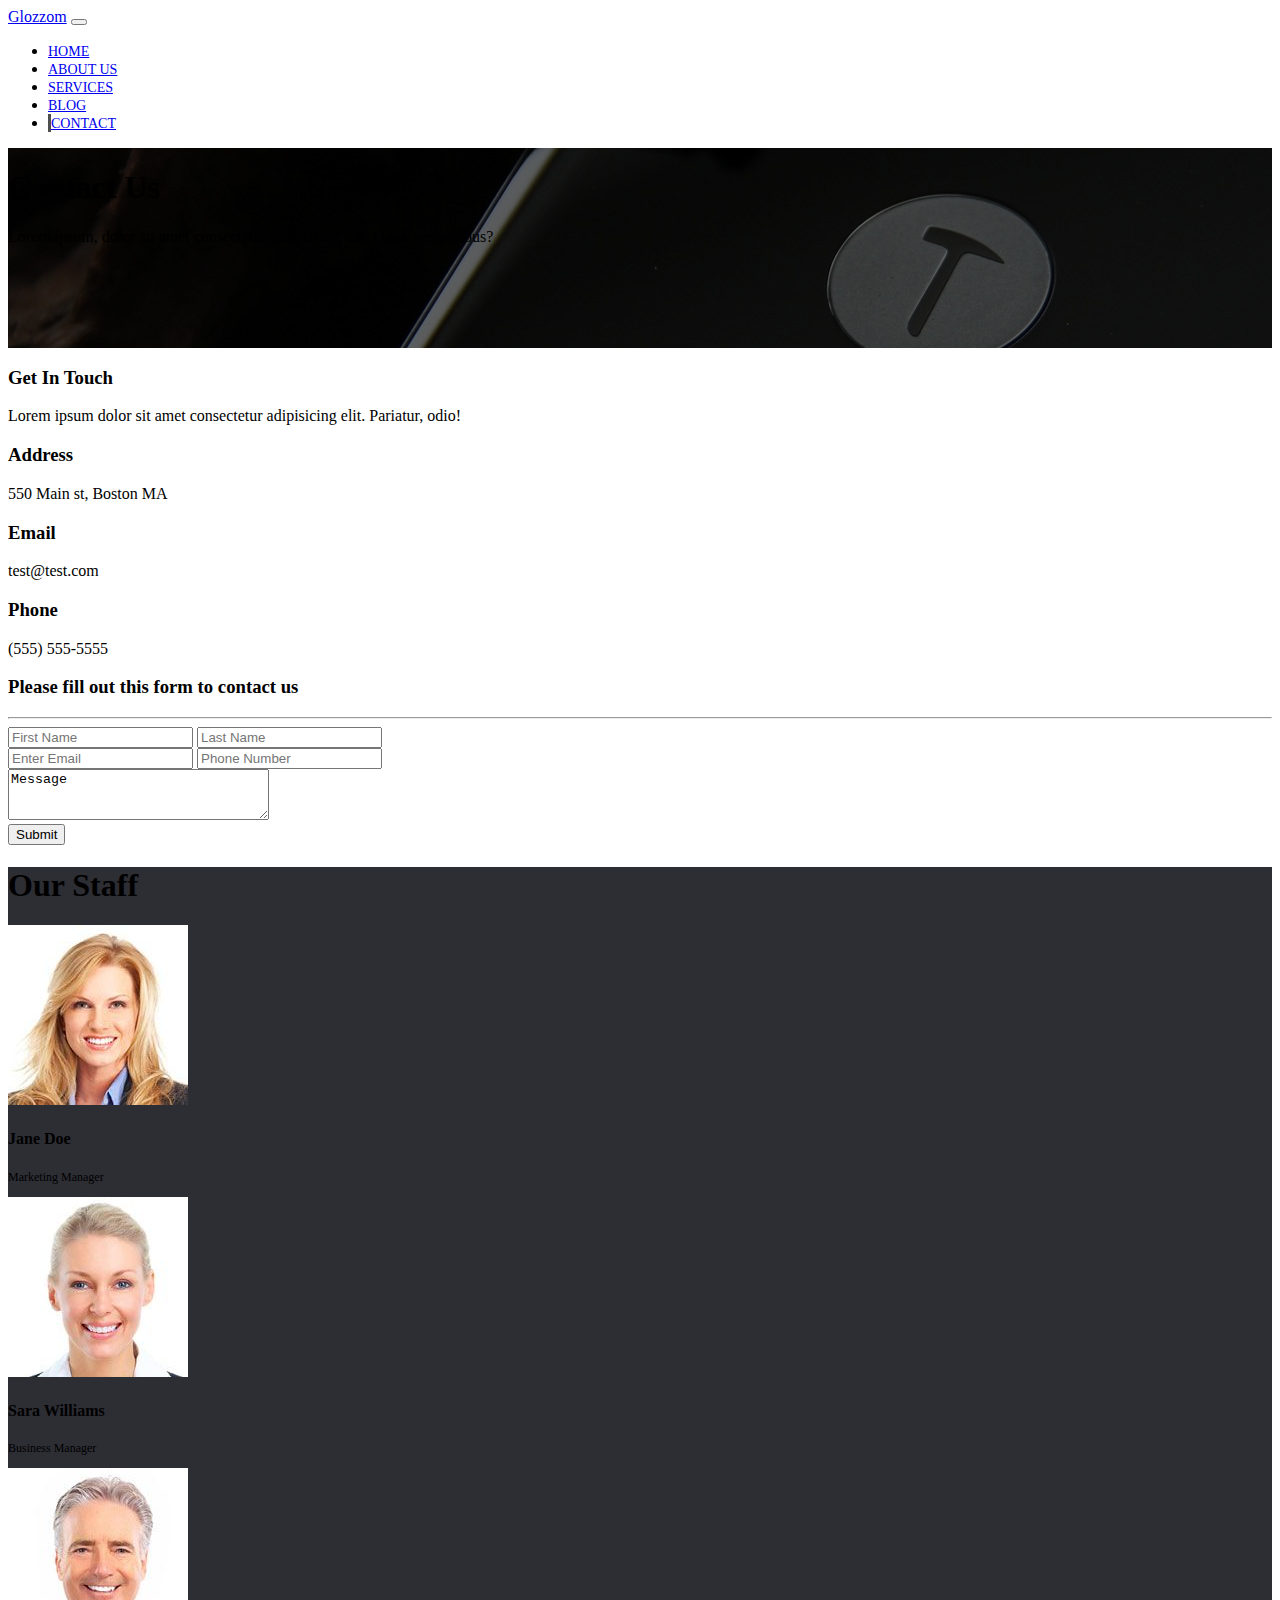
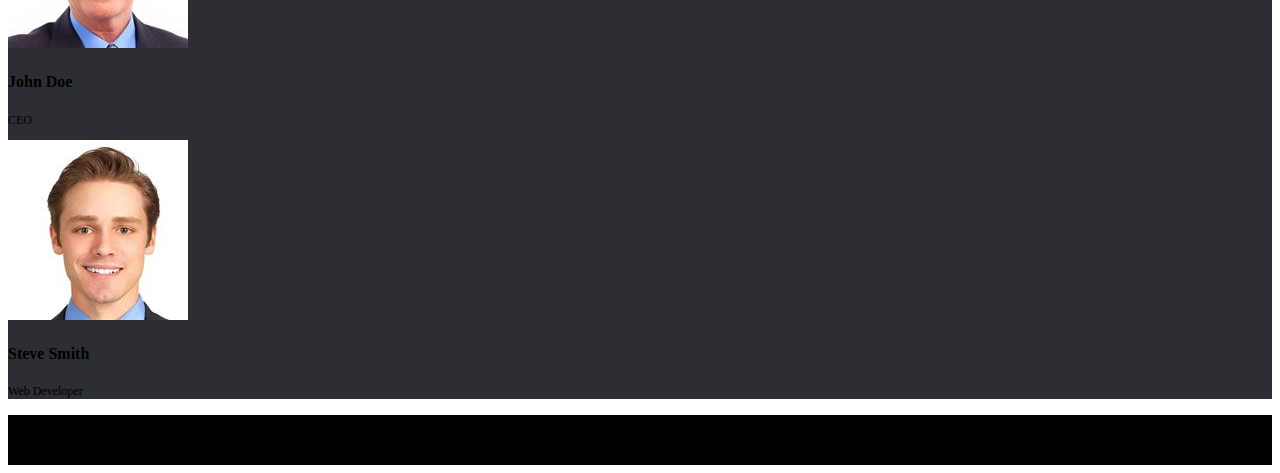
<file: contact.html>
<!DOCTYPE html>
<html lang="en">
<head>
    <meta charset="UTF-8">
    <meta name="viewport" content="width=device-width, initial-scale=1.0">
    <meta http-equiv="X-UA-Compatible" content="ie=edge">
    <link rel="stylesheet" href="https://use.fontawesome.com/releases/v5.0.13/css/all.css" integrity="sha384-DNOHZ68U8hZfKXOrtjWvjxusGo9WQnrNx2sqG0tfsghAvtVlRW3tvkXWZh58N9jp" crossorigin="anonymous">
    <link rel="stylesheet" href="https://stackpath.bootstrapcdn.com/bootstrap/4.5.0/css/bootstrap.min.css" integrity="sha384-9aIt2nRpC12Uk9gS9baDl411NQApFmC26EwAOH8WgZl5MYYxFfc+NcPb1dKGj7Sk" crossorigin="anonymous">  
    <link rel="stylesheet" type="text/css" href="resources/css/style.css">
     <script src="https://ajax.googleapis.com/ajax/libs/jquery/3.5.1/jquery.min.js"></script>
    <title>Glozzom</title> 
</head>
<body>
    <nav class="navbar navbar-expand-sm bg-dark navbar-dark">
        <div class="container">
            <a class="navbar-brand" href="index.html">Glozzom</a>
            <button class="navbar-toggler" type="button" data-toggle="collapse" data-target="#collapsibleNavbar">
                <span class="navbar-toggler-icon"></span>
            </button>
            <div class="collapse navbar-collapse" id="collapsibleNavbar">
                <ul class="navbar-nav ml-auto">
                    <li class="nav-item mr-2">
                        <a class="nav-link" href="index.html">HOME</a>
                    </li>
                    <li class="nav-item mr-2">
                        <a class="nav-link" href="about.html">ABOUT US</a>
                    </li>
                    <li class="nav-item mr-2">
                        <a class="nav-link" href="services.html">SERVICES</a>
                    </li>
                    <li class="nav-item mr-2">
                        <a class="nav-link" href="blog.html">BLOG</a>
                    </li>
                    <li class="nav-item item1 mr-2">
                        <a class="nav-link" href="contact.html">CONTACT</a>
                    </li>
                </ul>       
            </div>            
        </div>
    </nav>  
    <header class="contact-header">
        <div class="inner-section">
           <div class="row">
               <div class="col text-center text-light my-5 py-2">
                   <h1>Contact Us</h1>
                   <p>Lorem ipsum, dolor sit amet consectetur adipisicing elit. Quas, temporibus?</p>
               </div>
           </div>
        </div>
    </header>      
    <section class="contact-details my-4">
        <div class="container">
            <div class="row">
                <div class="col-md-4">
                    <div class="card">
                        <div class="card-body mx-4 my-4">
                            <h3 class="card-title">Get In Touch</h3>
                            <p class="card-text">Lorem ipsum dolor sit amet consectetur adipisicing elit. Pariatur, odio!</p>     
                            <h3 class="card-title">Address</h3>
                            <p class="card-text">550 Main st, Boston MA</p>
                            <h3 class="card-title">Email</h3>
                            <p class="card-text">test@test.com</p>
                            <h3 class="card-title">Phone</h3>
                            <p class="card-text">(555) 555-5555</p>            
                        </div>
                    </div> 
                </div>
                <div class="col-md-8 text-center">
                    <div class="card">
                        <div class="card-body mx-4 my-3">
                            <h3 class="card-text">Please fill out this form to contact us</h3><hr>
                            <form class="pb-4">
                                <div class="d-flex input-group">
                                    <input class="form-control mr-4" type="text" placeholder="First Name" required>
                                    <input class="form-control" type="text" placeholder="Last Name" required>
                                </div>
                                <div class="d-flex input-group mt-3">
                                    <input class="form-control mr-4" type="email" placeholder="Enter Email" required>
                                    <input class="form-control" type="tel" placeholder="Phone Number" required>
                                </div>
                                <div class="d-flex input-group my-3">
                                    <textarea class="form-control" name="message" id="message" cols="30" rows="3">Message</textarea>
                                </div>
                                <input type="submit" placeholder="Submit" class="btn btn-outline-danger btn-block">
                            </form>
                        </div>
                    </div> 
                </div>
            </div>    
        </div>     
    </section>  
    <section class="staff-section">
        <div class="container text-light text-center pb-5">
            <div class="row pt-5 pb-3">
                <div class="col">
                    <h1>Our Staff</h1>   
                </div>
            </div>
            <div class="row">
                <div class="col-md-3">
                    <img class="img-fluid rounded-circle" src="resources/img/project_images/glozzom/person1.jpg" alt="Jane Doe">
                    <h4 class="pt-2">Jane Doe</h4>
                    <p style="font-size: 12px;">Marketing Manager</p>
                </div>
                <div class="col-md-3">
                    <img class="img-fluid rounded-circle" src="resources/img/project_images/glozzom/person2.jpg" alt="Sara Williams">
                    <h4 class="pt-2">Sara Williams</h4>
                    <p style="font-size: 12px;">Business Manager</p>
                </div>
                <div class="col-md-3">
                    <img class="img-fluid rounded-circle" src="resources/img/project_images/glozzom/person3.jpg" alt="John Doe">
                    <h4 class="pt-2">John Doe</h4>
                    <p style="font-size: 12px;">CEO</p>
                </div>
                <div class="col-md-3">
                    <img class="img-fluid rounded-circle" src="resources/img/project_images/glozzom/person4.jpg" alt="Steve Smith">
                    <h4 class="pt-2">Steve Smith</h4>
                    <p style="font-size: 12px;">Web Developer</p>
                </div>
            </div>
            
        </div>
    </section>
    
    <footer class="py-4">
        <p class="text-light text-center mt-3">Copyright &copy; <span id="year"></span> Glozzom</p>
    </footer>  
    <script src="http://code.jquery.com/jquery-3.5.1.min.js" integrity="sha256-9/aliU8dGd2tb6OSsuzixeV4y/faTqgFtohetphbbj0=" crossorigin="anonymous"></script>
    <script src="https://cdnjs.cloudflare.com/ajax/libs/popper.js/1.14.3/umd/popper.min.js" integrity="sha384-ZMP7rVo3mIykV+2+9J3UJ46jBk0WLaUAdn689aCwoqbBJiSnjAK/l8WvCWPIPm49" crossorigin="anonymous"></script>
    <script src="https://stackpath.bootstrapcdn.com/bootstrap/4.5.0/js/bootstrap.min.js" integrity="sha384-OgVRvuATP1z7JjHLkuOU7Xw704+h835Lr+6QL9UvYjZE3Ipu6Tp75j7Bh/kR0JKI" crossorigin="anonymous"></script>
    
    <script>
        $('#year').text(new Date().getFullYear());
    </script>
</body>
</html>
</file>
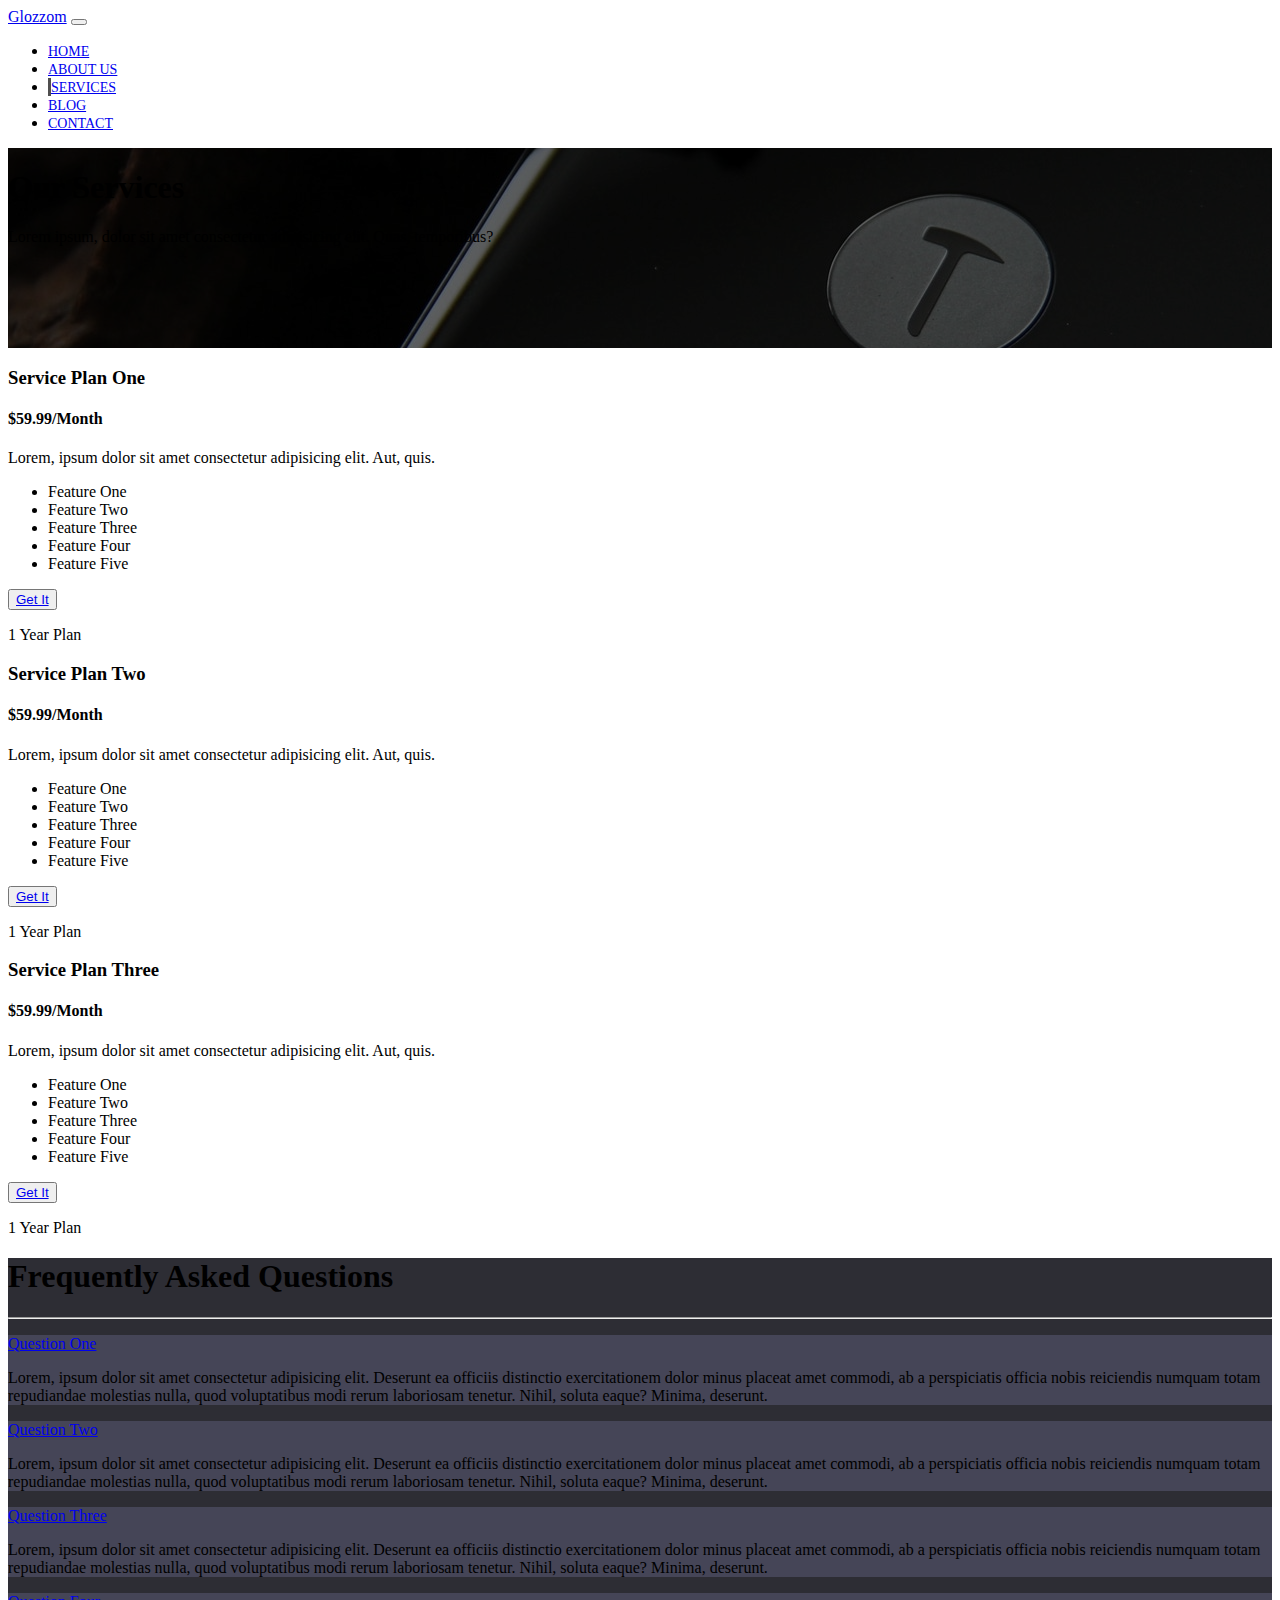
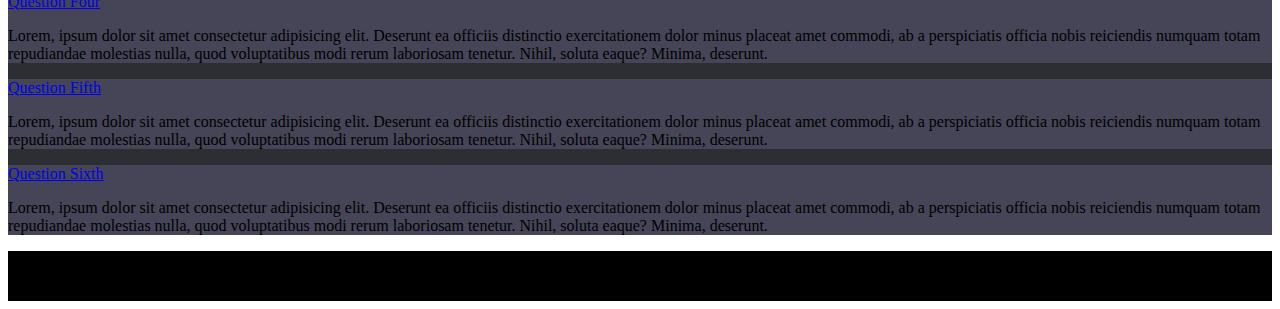
<file: services.html>
<!DOCTYPE html>
<html lang="en">
<head>
    <meta charset="UTF-8">
    <meta name="viewport" content="width=device-width, initial-scale=1.0">
    <meta http-equiv="X-UA-Compatible" content="ie=edge">
    <link rel="stylesheet" href="https://use.fontawesome.com/releases/v5.0.13/css/all.css" integrity="sha384-DNOHZ68U8hZfKXOrtjWvjxusGo9WQnrNx2sqG0tfsghAvtVlRW3tvkXWZh58N9jp" crossorigin="anonymous">
    <link rel="stylesheet" href="https://stackpath.bootstrapcdn.com/bootstrap/4.5.0/css/bootstrap.min.css" integrity="sha384-9aIt2nRpC12Uk9gS9baDl411NQApFmC26EwAOH8WgZl5MYYxFfc+NcPb1dKGj7Sk" crossorigin="anonymous">  
    <link rel="stylesheet" type="text/css" href="resources/css/style.css">
     <script src="https://ajax.googleapis.com/ajax/libs/jquery/3.5.1/jquery.min.js"></script>
    <title>Glozzom</title> 
</head>
<body>
    <nav class="navbar navbar-expand-sm bg-dark navbar-dark">
        <div class="container">
            <a class="navbar-brand" href="index.html">Glozzom</a>
            <button class="navbar-toggler" type="button" data-toggle="collapse" data-target="#collapsibleNavbar">
                <span class="navbar-toggler-icon"></span>
            </button>
            <div class="collapse navbar-collapse" id="collapsibleNavbar">
                <ul class="navbar-nav ml-auto">
                    <li class="nav-item mr-2">
                        <a class="nav-link" href="index.html">HOME</a>
                    </li>
                    <li class="nav-item mr-2">
                        <a class="nav-link" href="about.html">ABOUT US</a>
                    </li>
                    <li class="nav-item item1 mr-2">
                        <a class="nav-link" href="services.html">SERVICES</a>
                    </li>
                    <li class="nav-item mr-2">
                        <a class="nav-link" href="blog.html">BLOG</a>
                    </li>
                    <li class="nav-item mr-2">
                        <a class="nav-link" href="contact.html">CONTACT</a>
                    </li>
                </ul>       
            </div>            
        </div>
    </nav>
    <header class="service-header">
        <div class="inner-section">
           <div class="row">
               <div class="col text-center text-light my-5 py-2">
                   <h1>Our Services</h1>
                   <p>Lorem ipsum, dolor sit amet consectetur adipisicing elit. Quas, temporibus?</p>
               </div>
           </div>
        </div>
    </header>
    <section class="service-package my-5">
        <div class="container text-center">
            <div class="row">
                <div class="col-md-4">
                    <div class="card">
                        <div class="card-header bg-dark text-light">
                            <h3>Service Plan One</h3>
                        </div>
                        <div class="card-body">
                            <h4 class="card-title">$59.99/Month</h4>
                            <p class="card-text">Lorem, ipsum dolor sit amet consectetur adipisicing elit. Aut, quis.</p>
                            <ul class="list-group">
                                <li class="list-group-item"><i class="fas fa-check mr-1"></i>Feature One</li>
                                <li class="list-group-item"><i class="fas fa-check mr-1"></i>Feature Two</li>
                                <li class="list-group-item"><i class="fas fa-check mr-1"></i>Feature Three</li>
                                <li class="list-group-item"><i class="fas fa-check mr-1"></i>Feature Four</li>
                                <li class="list-group-item"><i class="fas fa-check mr-1"></i>Feature Five</li>
                            </ul>
                            <button type="button" class="btn btn-danger btn-block mt-2"><a class="text-light text-decoration-none" href="#">Get It</a></button>
                        </div>
                        <div class="card-footer">
                            <p class="card-text">1 Year Plan</p>
                        </div>  
                    </div>  
                </div>
                <div class="col-md-4">
                    <div class="card">
                        <div class="card-header bg-dark text-light">
                            <h3>Service Plan Two</h3>
                        </div>
                        <div class="card-body">
                            <h4 class="card-title">$59.99/Month</h4>
                            <p class="card-text">Lorem, ipsum dolor sit amet consectetur adipisicing elit. Aut, quis.</p>
                            <ul class="list-group">
                                <li class="list-group-item"><i class="fas fa-check mr-1"></i>Feature One</li>
                                <li class="list-group-item"><i class="fas fa-check mr-1"></i>Feature Two</li>
                                <li class="list-group-item"><i class="fas fa-check mr-1"></i>Feature Three</li>
                                <li class="list-group-item"><i class="fas fa-check mr-1"></i>Feature Four</li>
                                <li class="list-group-item"><i class="fas fa-check mr-1"></i>Feature Five</li>
                            </ul>
                            <button type="button" class="btn btn-danger btn-block mt-2"><a class="text-light text-decoration-none" href="#">Get It</a></button>
                        </div>
                        <div class="card-footer">
                            <p class="card-text">1 Year Plan</p>
                        </div>  
                    </div>  
                </div> 
                <div class="col-md-4">
                    <div class="card">
                        <div class="card-header bg-dark text-light">
                            <h3>Service Plan Three</h3>
                        </div>
                        <div class="card-body">
                            <h4 class="card-title">$59.99/Month</h4>
                            <p class="card-text">Lorem, ipsum dolor sit amet consectetur adipisicing elit. Aut, quis.</p>
                            <ul class="list-group">
                                <li class="list-group-item"><i class="fas fa-check mr-1"></i>Feature One</li>
                                <li class="list-group-item"><i class="fas fa-check mr-1"></i>Feature Two</li>
                                <li class="list-group-item"><i class="fas fa-check mr-1"></i>Feature Three</li>
                                <li class="list-group-item"><i class="fas fa-check mr-1"></i>Feature Four</li>
                                <li class="list-group-item"><i class="fas fa-check mr-1"></i>Feature Five</li>
                            </ul>
                            <button type="button" class="btn btn-danger btn-block mt-2"><a class="text-light text-decoration-none" href="#">Get It</a></button>
                        </div>
                        <div class="card-footer">
                            <p class="card-text">1 Year Plan</p>
                        </div>  
                    </div>  
                </div>                  
            </div>
        </div>
    </section>
    
    <section class="faq py-5">
        <div class="container text-light">
            <div class="row">
                <div class="col text-center">
                    <h1 class="mb-2">Frequently Asked Questions</h1><hr>
                </div>     
            </div>          
            <div class="row">
                <div class="col-md-6">
                    <div id="accordion">
                        <div class="card">
                            <div class="card-header">
                                <a class="card-link text-decoration-none text-light" data-toggle="collapse" href="#collapseOne">
                                    <p class="card-text h5">Question One</p>
                                </a>
                            </div>
                            <div id="collapseOne" class="collapse" data-parent="#accordion">
                                <div class="card-body">
                                    <p class="card-text">Lorem, ipsum dolor sit amet consectetur adipisicing elit. Deserunt ea officiis distinctio exercitationem dolor minus placeat amet commodi, ab a perspiciatis officia nobis reiciendis numquam totam repudiandae molestias nulla, quod voluptatibus modi rerum laboriosam tenetur. Nihil, soluta eaque? Minima, deserunt.
                                    </p>
                                </div>
                            </div>
                        </div>
                        <div class="card">
                            <div class="card-header">
                                <a class="collapsed card-link text-decoration-none text-light" data-toggle="collapse" href="#collapseTwo">
                                    <p class="card-text h5">Question Two</p>
                                </a>
                            </div>
                            <div id="collapseTwo" class="collapse" data-parent="#accordion">
                                <div class="card-body">
                                    <p class="card-text">Lorem, ipsum dolor sit amet consectetur adipisicing elit. Deserunt ea     officiis distinctio exercitationem dolor minus placeat amet commodi, ab a perspiciatis officia nobis reiciendis numquam totam repudiandae molestias nulla, quod voluptatibus modi rerum laboriosam tenetur. Nihil, soluta eaque? Minima, deserunt.
                                    </p>
                                </div>
                            </div>
                        </div>
                        <div class="card">
                            <div class="card-header">
                                <a class="collapsed card-link text-decoration-none text-light" data-toggle="collapse" href="#collapseThree">
                                    <p class="card-text h5">Question Three</p>
                                </a>
                            </div>
                            <div id="collapseThree" class="collapse" data-parent="#accordion">
                                <div class="card-body">
                                    <p class="card-text">Lorem, ipsum dolor sit amet consectetur adipisicing elit. Deserunt ea officiis distinctio exercitationem dolor minus placeat amet commodi, ab a perspiciatis officia nobis reiciendis numquam totam repudiandae molestias nulla, quod voluptatibus modi rerum laboriosam tenetur. Nihil, soluta eaque? Minima, deserunt.
                                    </p>
                                </div>
                            </div>
                        </div>
                    </div>                  
                </div>
                <div class="col-md-6">
                    <div id="accordionFirst">
                        <div class="card">
                            <div class="card-header">
                                <a class="card-link text-decoration-none text-light" data-toggle="collapse" href="#collapseFour">
                                    <p class="card-text h5">Question Four</p>
                                </a>
                            </div>
                            <div id="collapseFour" class="collapse" data-parent="#accordionFirst">
                                <div class="card-body">
                                    <p class="card-text">Lorem, ipsum dolor sit amet consectetur adipisicing elit. Deserunt ea officiis distinctio exercitationem dolor minus placeat amet commodi, ab a perspiciatis officia nobis reiciendis numquam totam repudiandae molestias nulla, quod voluptatibus modi rerum laboriosam tenetur. Nihil, soluta eaque? Minima, deserunt.
                                    </p>
                                </div>
                            </div>
                        </div>
                        <div class="card">
                            <div class="card-header">
                                <a class="collapsed card-link text-decoration-none text-light" data-toggle="collapse" href="#collapseFifth">
                                    <p class="card-text h5">Question Fifth</p>
                                </a>
                            </div>
                            <div id="collapseFifth" class="collapse" data-parent="#accordionFirst">
                                <div class="card-body">
                                    <p class="card-text">Lorem, ipsum dolor sit amet consectetur adipisicing elit. Deserunt ea officiis distinctio exercitationem dolor minus placeat amet commodi, ab a perspiciatis officia nobis reiciendis numquam totam repudiandae molestias nulla, quod voluptatibus modi rerum laboriosam tenetur. Nihil, soluta eaque? Minima, deserunt.
                                    </p>
                                </div>
                            </div>
                        </div>
                        <div class="card">
                            <div class="card-header">
                                <a class="collapsed card-link text-decoration-none text-light" data-toggle="collapse" href="#collapseSixth">
                                    <p class="card-text h5">Question Sixth</p>
                                </a>
                            </div>
                            <div id="collapseSixth" class="collapse" data-parent="#accordionFirst">
                                <div class="card-body">
                                    <p class="card-text">Lorem, ipsum dolor sit amet consectetur adipisicing elit. Deserunt ea officiis distinctio exercitationem dolor minus placeat amet commodi, ab a perspiciatis officia nobis reiciendis numquam totam repudiandae molestias nulla, quod voluptatibus modi rerum laboriosam tenetur. Nihil, soluta eaque? Minima, deserunt.
                                    </p>
                                </div>
                            </div>
                        </div>
                    </div>                  
                </div>                
            </div>       
        </div>     
    </section> 
    <footer class="py-4">
        <p class="text-light text-center mt-3">Copyright &copy; <span id="year"></span> Glozzom</p>
    </footer>
    <script src="http://code.jquery.com/jquery-3.5.1.min.js" integrity="sha256-9/aliU8dGd2tb6OSsuzixeV4y/faTqgFtohetphbbj0=" crossorigin="anonymous"></script>
    <script src="https://cdnjs.cloudflare.com/ajax/libs/popper.js/1.14.3/umd/popper.min.js" integrity="sha384-ZMP7rVo3mIykV+2+9J3UJ46jBk0WLaUAdn689aCwoqbBJiSnjAK/l8WvCWPIPm49" crossorigin="anonymous"></script>
    <script src="https://stackpath.bootstrapcdn.com/bootstrap/4.5.0/js/bootstrap.min.js" integrity="sha384-OgVRvuATP1z7JjHLkuOU7Xw704+h835Lr+6QL9UvYjZE3Ipu6Tp75j7Bh/kR0JKI" crossorigin="anonymous"></script>
    
    <script>
        $('#year').text(new Date().getFullYear());
    </script>
</body>
</html>
</file>
<file: resources/css/style.css>
body {
  overflow-x: hidden; }

.navbar ul a {
  font-size: 14px; }
.navbar .item1 {
  border-left: 3px solid #504f4f; }

header .carousel-item {
  height: 450px; }
header .carousel-image1 {
  background-image: url(../img/project_images/glozzom/image1.jpg);
  background-size: cover; }
header .carousel-image2 {
  background-image: url(../img/project_images/glozzom/image2.jpg);
  background-size: cover; }
header .carousel-image3 {
  background-image: url(../img/project_images/glozzom/image3.jpg);
  background-size: cover; }

.feature i {
  font-size: 50px;
  margin-bottom: 15px; }

.get-started,
.play-video {
  color: white;
  min-height: 200px;
  width: 100%;
  background-attachment: fixed;
  background-size: cover;
  position: relative; }
  .get-started .inner-section,
  .play-video .inner-section {
    background-color: rgba(0, 0, 0, 0.8);
    position: absolute;
    top: 0;
    left: 0;
    width: 100%;
    height: 100%; }

.get-started {
  background-image: url(../img/project_images/glozzom/lights.jpg); }

.feature-body h3 {
  margin-top: 80px; }

.play-video {
  background-image: url(../img/project_images/glozzom/media.jpg); }
  .play-video i {
    font-size: 50px; }

.photo-gallery img {
  width: 100%;
  height: 300px; }
.photo-gallery .modal img {
  width: 100%;
  height: 400px; }

.newsletter {
  background-color: #2c2e38;
  width: 100%;
  min-height: 280px; }

footer {
  background-color: black;
  min-height: 50px; }

.about-header,
.service-header,
.blog-header,
.contact-header {
  background-image: url(../img/project_images/glozzom/image1.jpg);
  background-position: 0 -360px;
  background-attachment: fixed;
  height: 200px;
  position: relative; }
  .about-header .inner-section,
  .service-header .inner-section,
  .blog-header .inner-section,
  .contact-header .inner-section {
    background-color: rgba(0, 0, 0, 0.6);
    position: absolute;
    top: 0;
    left: 0;
    width: 100%;
    height: 200px; }

.what-we-do img {
  margin-left: auto;
  margin-top: -80px; }

.faq {
  background-color: #2d2d34;
  width: 100%;
  min-height: 150px; }
  .faq .card {
    background-color: #454557; }

.testimonials {
  background-color: #2d2d34;
  width: 100%;
  min-height: 150px; }
  .testimonials .carousel-inner {
    margin-top: -40px; }
  .testimonials .carousel-item {
    margin-top: -20px;
    height: 150px; }
  .testimonials .carousel-caption {
    margin-bottom: 0; }

.staff-section {
  background-color: #2d2d34;
  width: 100%;
  min-height: 400px; }

@media screen and (max-width: 1200px) {
  .feature-body h3 {
    margin-top: 50px; }

  .testimonials .carousel-inner {
    margin-top: -20px; } }
@media screen and (max-width: 767px) {
  .testimonials .carousel-inner {
    margin-top: 10px; } }
@media screen and (max-width: 991px) {
  .pad {
    margin-bottom: 50px; }

  .feature-body h3 {
    font-size: 25px;
    margin-top: 20px; }
  .feature-body p, .feature-body .btn {
    font-size: 15px; } }
@media screen and (max-width: 767px) {
  .feature-body h3 {
    font-size: 30px;
    margin-top: 20px; }
  .feature-body p, .feature-body .btn {
    font-size: 16px; } }
@media screen and (max-width: 576px) {
  .nav-item {
    padding-left: 20px; } }
@media screen and (max-width: 550px) {
  .get-started h2 {
    margin-top: 25px; }
  .get-started p {
    display: none; } }
@media screen and (max-width: 486px) {
  .get-started h2 {
    margin-top: 16px; } }
@media screen and (max-width: 408px) {
  .testimonials .carousel-inner {
    margin-top: -20px; }
  .testimonials .carousel-caption {
    margin-bottom: -40px; } }
@media screen and (max-width: 361px) {
  .play-video h1 {
    font-size: 30px; } }
.arr {
  font-size: 50px; }

@media screen and (max-width: 313px) {
  .testimonials {
    min-height: 200px; }
    .testimonials .carousel-item {
      height: 180px; }
    .testimonials .carousel-caption {
      margin-bottom: -30px; } }
@media screen and (max-width: 268px) {
  .get-started h2 {
    font-size: 28px; }

  .play-video {
    min-height: 220px; } }
@media screen and (max-width: 246px) {
  .testimonials .carousel-item {
    height: 250px; }
  .testimonials .carousel-caption {
    margin-bottom: -10px; } }
@media screen and (max-width: 240px) {
  .get-started h2 {
    margin-top: 3px; } }
@media screen and (max-width: 171px) {
  .play-video {
    min-height: 250px; } }
</file>
